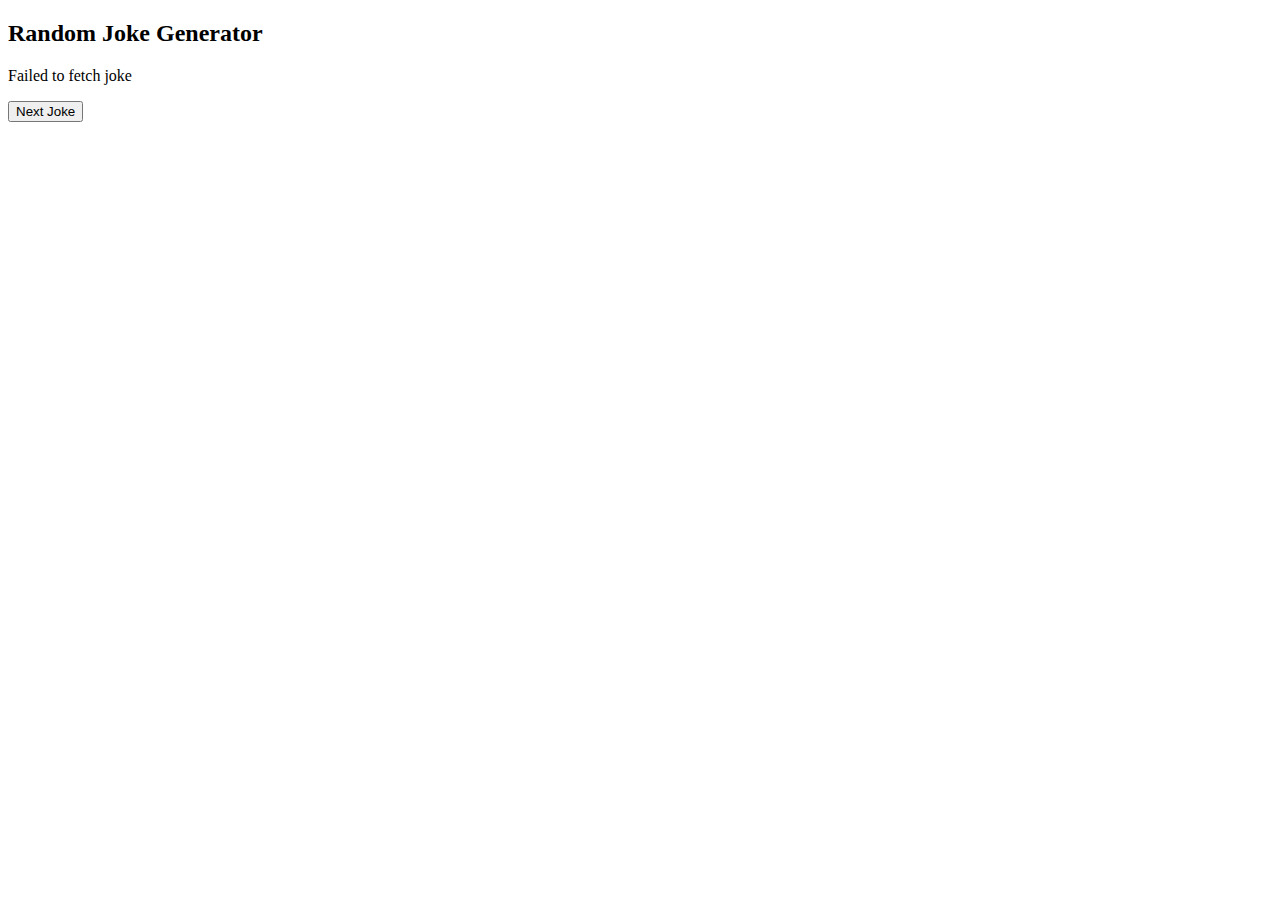
<file: Async Tasks/TASK 2/INDEX.html>
<!DOCTYPE html>
<html>
<head>
    <title>Random Joke</title>
</head>
<body>
<h2>Random Joke Generator</h2>
<p id="setup"></p>
<p id="punchline"></p>
<button id="jokeBtn">Next Joke</button>

<script src="script.js"></script>
</body>
</html>
</file>
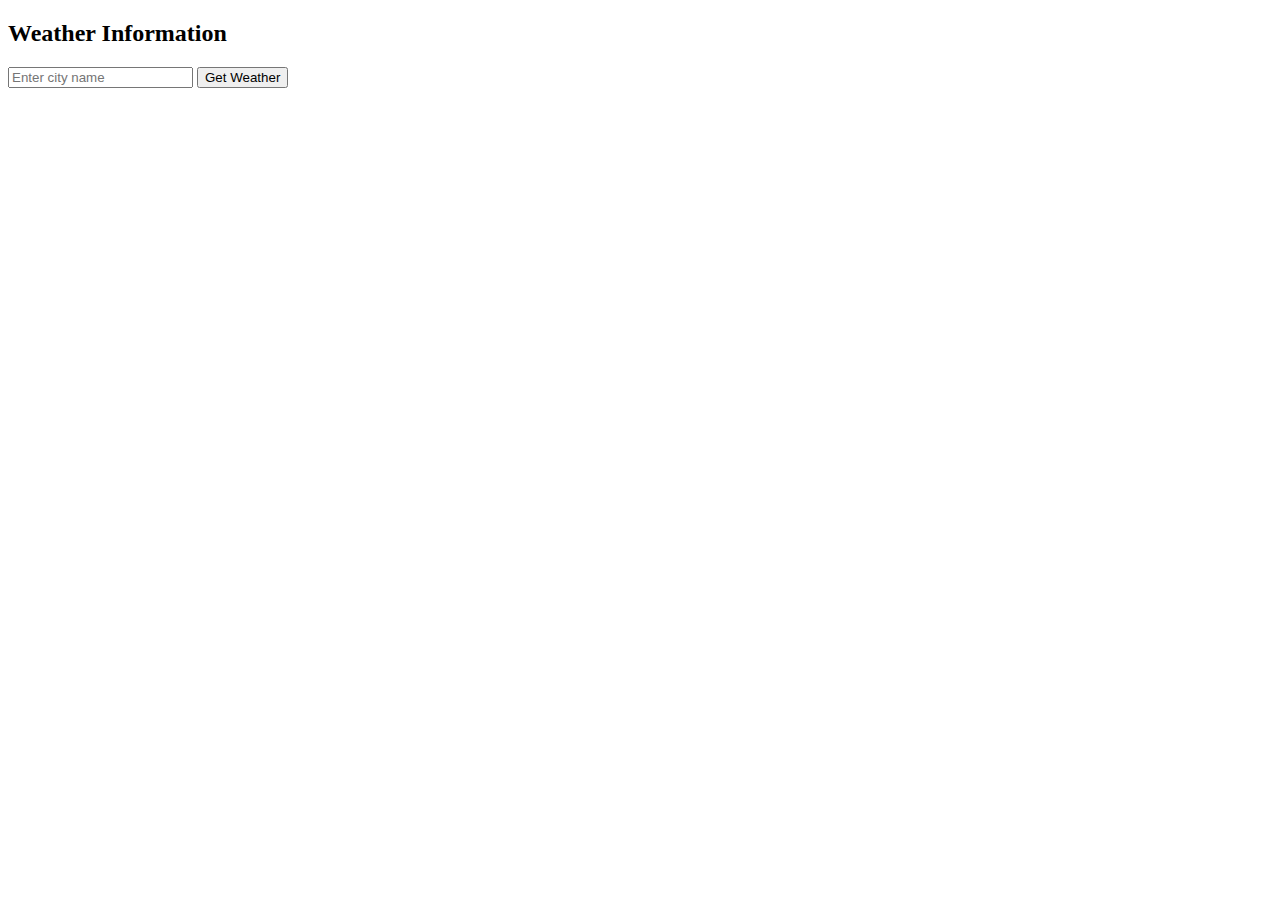
<file: Async Tasks/TASK 3/index.html>
<!DOCTYPE html>
<html>
<head>
    <title>Weather App</title>
</head>
<body>
<h2>Weather Information</h2>

<input id="city" placeholder="Enter city name">
<button id="getWeather">Get Weather</button>

<p id="result"></p>

<script src="script.js"></script>
</body>
</html>
</file>
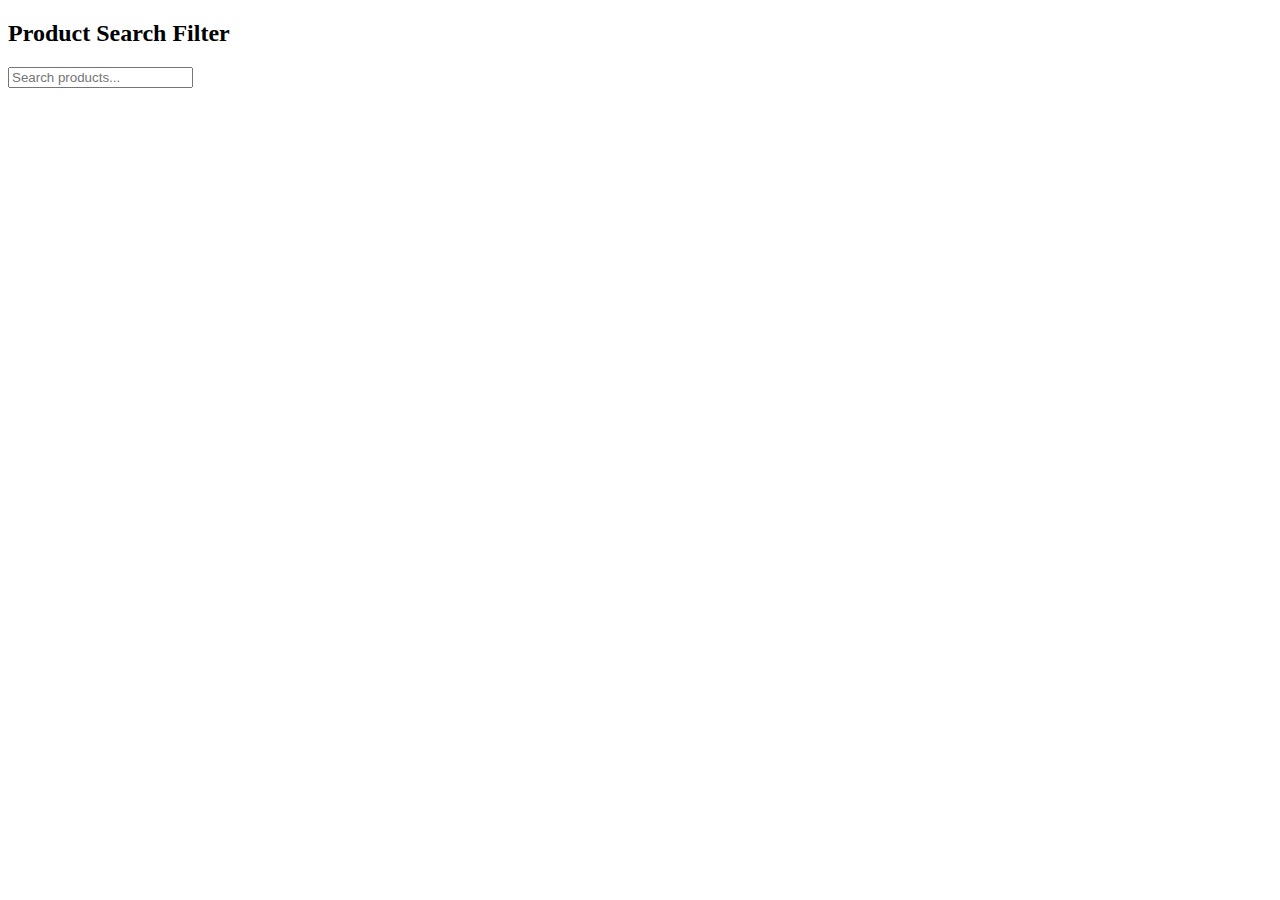
<file: Async Tasks/TASK 5/INDEx.html>
<!DOCTYPE html>
<html>
<head>
    <title>Product Search</title>
</head>
<body>

<h2>Product Search Filter</h2>

<input id="search" placeholder="Search products...">
<div id="productGrid"></div>

<script src="script.js"></script>
</body>
</html>
</file>
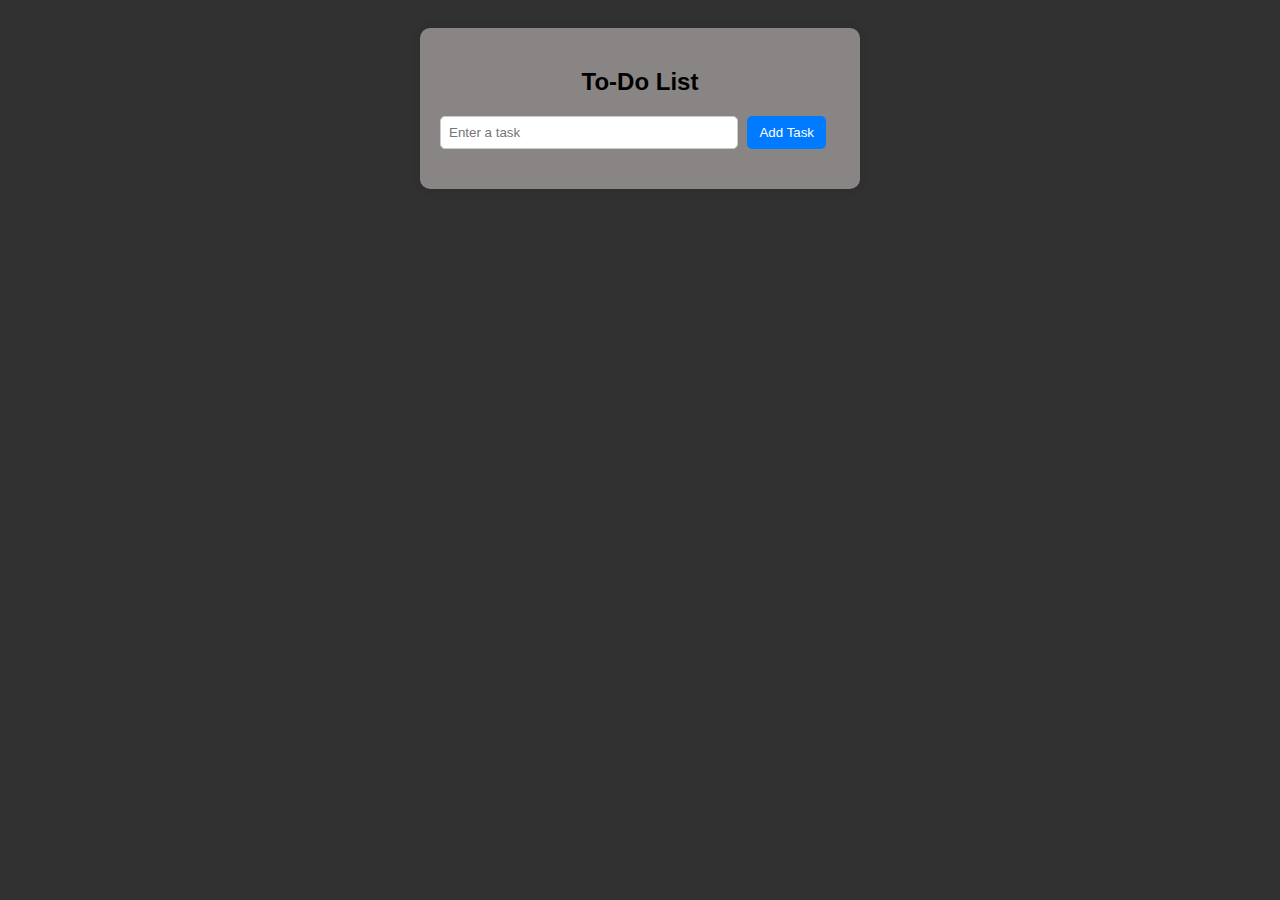
<file: DOM Tasks/Task-1/index.html>
<!DOCTYPE html>
<html lang="en">
<head>
  <meta charset="UTF-8" />
  <meta name="viewport" content="width=device-width, initial-scale=1.0" />
  <title>Simple To-Do List</title>
 <link rel="stylesheet" href="style.css" />
</head>

<body>

  <div id="container">
    <h2>To-Do List</h2>

    <input type="text" id="taskInput" placeholder="Enter a task">
    <button id="addBtn">Add Task</button>

    <ul id="taskList"></ul>
  </div>

<script src="script.js"></script>

</body>
</html>
</file>
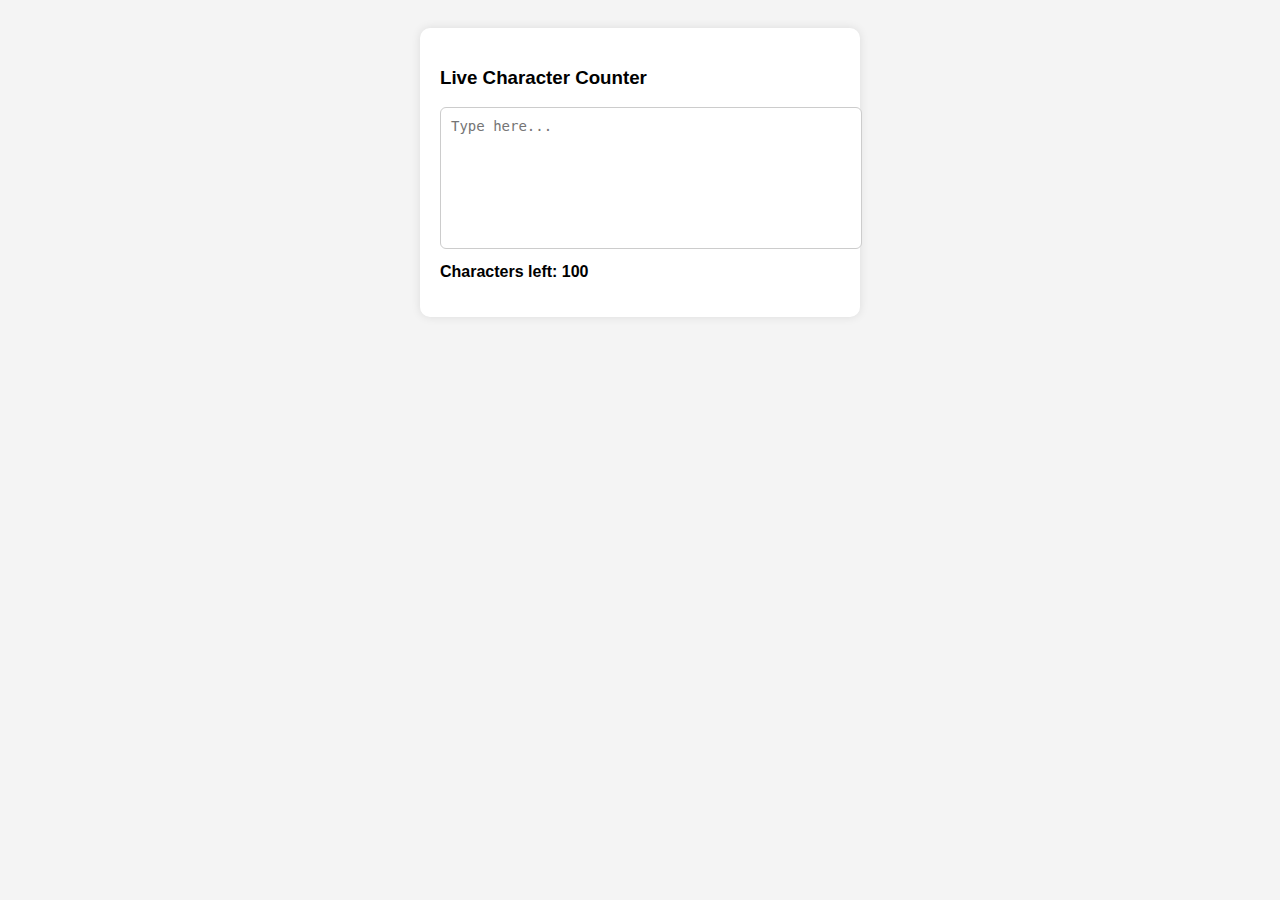
<file: DOM Tasks/Task-2/index.html>
<!DOCTYPE html>
<html lang="en">
<head>
<meta charset="UTF-8">
<meta name="viewport" content="width=device-width, initial-scale=1.0">
<title>Live Character Counter</title>

<style>
    body {
        font-family: Arial, sans-serif;
        background: #f4f4f4;
        padding: 20px;
    }

    #box {
        max-width: 400px;
        margin: auto;
        background: white;
        padding: 20px;
        border-radius: 10px;
        box-shadow: 0 0 10px rgba(0,0,0,0.1);
    }

    textarea {
        width: 100%;
        height: 120px;
        padding: 10px;
        border-radius: 6px;
        border: 1px solid #ccc;
        resize: none;
        font-size: 14px;
    }

    #counter {
        margin-top: 10px;
        font-weight: bold;
        font-size: 16px;
    }
</style>

</head>
<body>

<div id="box">
    <h3>Live Character Counter</h3>

    <textarea id="textArea" maxlength="100" placeholder="Type here..."></textarea>

    <p id="counter">Characters left: 100</p>
</div>

<script>
    const textArea = document.getElementById("textArea");
    const counter = document.getElementById("counter");
    const maxLimit = 100;

    textArea.addEventListener("input", () => {
        const remaining = maxLimit - textArea.value.length;
        counter.textContent = "Characters left: " + remaining;

        if (remaining > 60) {
            counter.style.color = "green";   
        } else if (remaining > 20) {
            counter.style.color = "orange";  
        } else {
            counter.style.color = "red";     
        }
    });
</script>

</body>
</html>
</file>
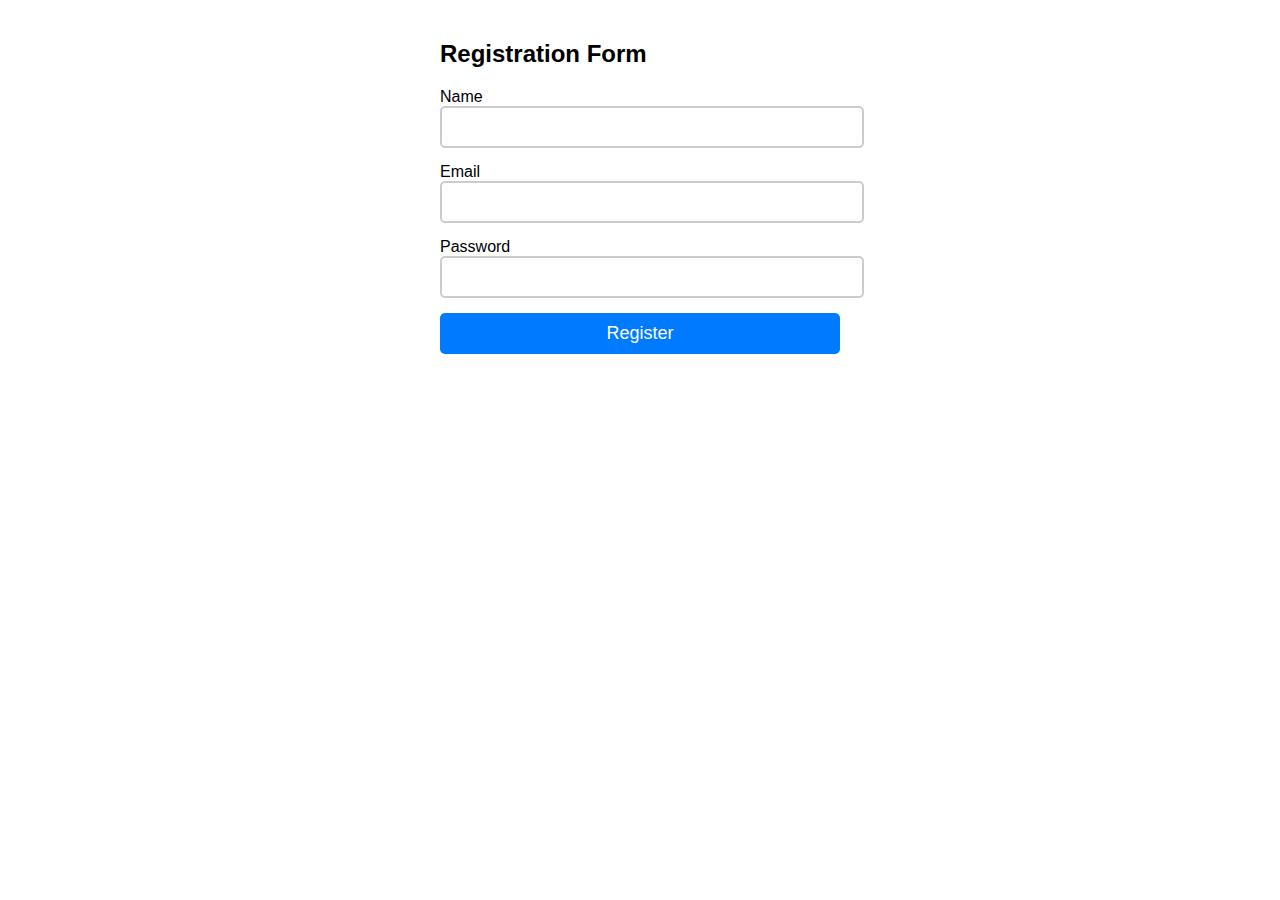
<file: DOM Tasks/Task-4/index.html>
<!DOCTYPE html>
<html lang="en">
<head>
  <meta charset="UTF-8">
  <meta name="viewport" content="width=device-width, initial-scale=1.0">
  <title>Form Validation App</title>
  <link rel="stylesheet" href="style.css">
</head>
<body>

  <h2>Registration Form</h2>

  <form id="regForm">

    <div class="form-group">
      <label>Name</label>
      <input type="text" id="name">
      <div class="error" id="nameError"></div>
    </div>

    <div class="form-group">
      <label>Email</label>
      <input type="text" id="email">
      <div class="error" id="emailError"></div>
    </div>

    <div class="form-group">
      <label>Password</label>
      <input type="password" id="password">
      <div class="error" id="passwordError"></div>
    </div>

    <button type="submit">Register</button>
  </form>

  <script>
    src="script.js">
  </script>

</body>
</html>
</file>
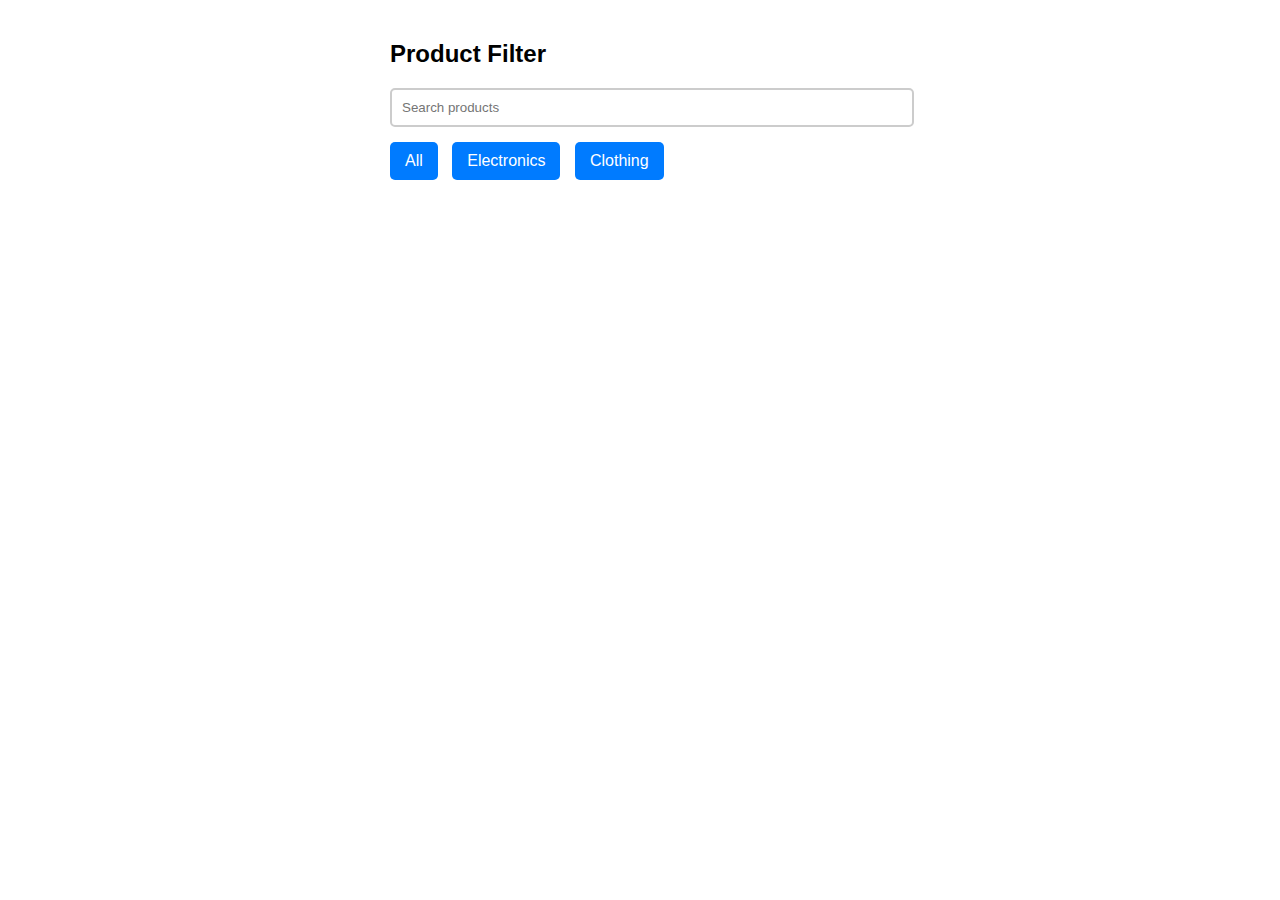
<file: DOM Tasks/Task-5/index.html>
<!DOCTYPE html>
<html lang="en">
<head>
  <meta charset="UTF-8">
  <meta name="viewport" content="width=device-width, initial-scale=1.0">
  <title>Product Filter</title>
<link rel="stylesheet" href="style.css">
</head>
<body>

  <h2>Product Filter</h2>

  <input type="text" id="search" placeholder="Search products">

  <button id="allBtn">All</button>
  <button id="elecBtn">Electronics</button>
  <button id="clothBtn">Clothing</button>

  <ul id="productList"></ul>

  <script>
    src="script.js"
  </script>

</body>
</html>
</file>
<file: DOM Tasks/Task-1/style.css>
body {
      font-family: Arial, sans-serif;
      background: #323131;
      padding: 20px;
    }

    h2 {
      text-align: center;
    }

    #container {
      max-width: 400px;
      margin: auto;
      background: rgb(138, 133, 133);
      padding: 20px;
      border-radius: 10px;
      box-shadow: 0 0 10px rgba(0,0,0,0.1);
    }

    #taskInput {
      width: 70%;
      padding: 8px;
      border: 1px solid #ccc;
      border-radius: 5px;
    }

    #addBtn {
      padding: 9px 12px;
      border: none;
      background: #007bff;
      color: white;
      border-radius: 5px;
      cursor: pointer;
    }

    #addBtn:hover {
      background: #0056d2;
    }

    ul {
      margin-top: 20px;
      padding: 0;
    }

    li {
      list-style: none;
      background: #fafafa;
      padding: 10px;
      margin-bottom: 8px;
      border-radius: 5px;
      display: flex;
      justify-content: space-between;
      align-items: center;
      border: 1px solid #e0e0e0;
    }

    button {
      padding: 5px 8px;
      border: none;
      border-radius: 5px;
      cursor: pointer;
      margin-left: 5px;
    }

    .editBtn {
      background: #ffc107;
    }
    .editBtn:hover {
      background: #e0a800;
    }

    .deleteBtn {
      background: #dc3545;
      color: white;
    }
    .deleteBtn:hover {
      background: #b02a37;
    }
</file>
<file: DOM Tasks/Task-4/style.css>
body {
      font-family: Arial, sans-serif;
      padding: 20px;
      max-width: 400px;
      margin: auto;
    }
    .form-group {
      margin-bottom: 15px;
    }
    input {
      width: 100%;
      padding: 10px;
      border: 2px solid #ccc;
      border-radius: 5px;
      font-size: 16px;
    }
    .error {
      color: red;
      font-size: 14px;
      margin-top: 5px;
    }
    .valid {
      border-color: green !important;
    }
    .invalid {
      border-color: red !important;
    }
    button {
      width: 100%;
      padding: 10px;
      background: #007bff;
      color: white;
      border: none;
      border-radius: 5px;
      font-size: 18px;
      cursor: pointer;
    }
</file>
<file: DOM Tasks/Task-5/style.css>
body {
      font-family: Arial, sans-serif;
      padding: 20px;
      max-width: 500px;
      margin: auto;
    }
    button {
      padding: 10px 15px;
      margin-right: 10px;
      margin-bottom: 15px;
      cursor: pointer;
      border: none;
      background: #007bff;
      color: white;
      border-radius: 5px;
      font-size: 16px;
    }
    #search {
      width: 100%;
      padding: 10px;
      margin-bottom: 15px;
      border: 2px solid #ccc;
      border-radius: 5px;
    }
    ul {
      list-style: none;
      padding: 0;
    }
    li {
      padding: 10px;
      margin-bottom: 8px;
      background: #f1f1f1;
      border-radius: 5px;
    }
</file>
